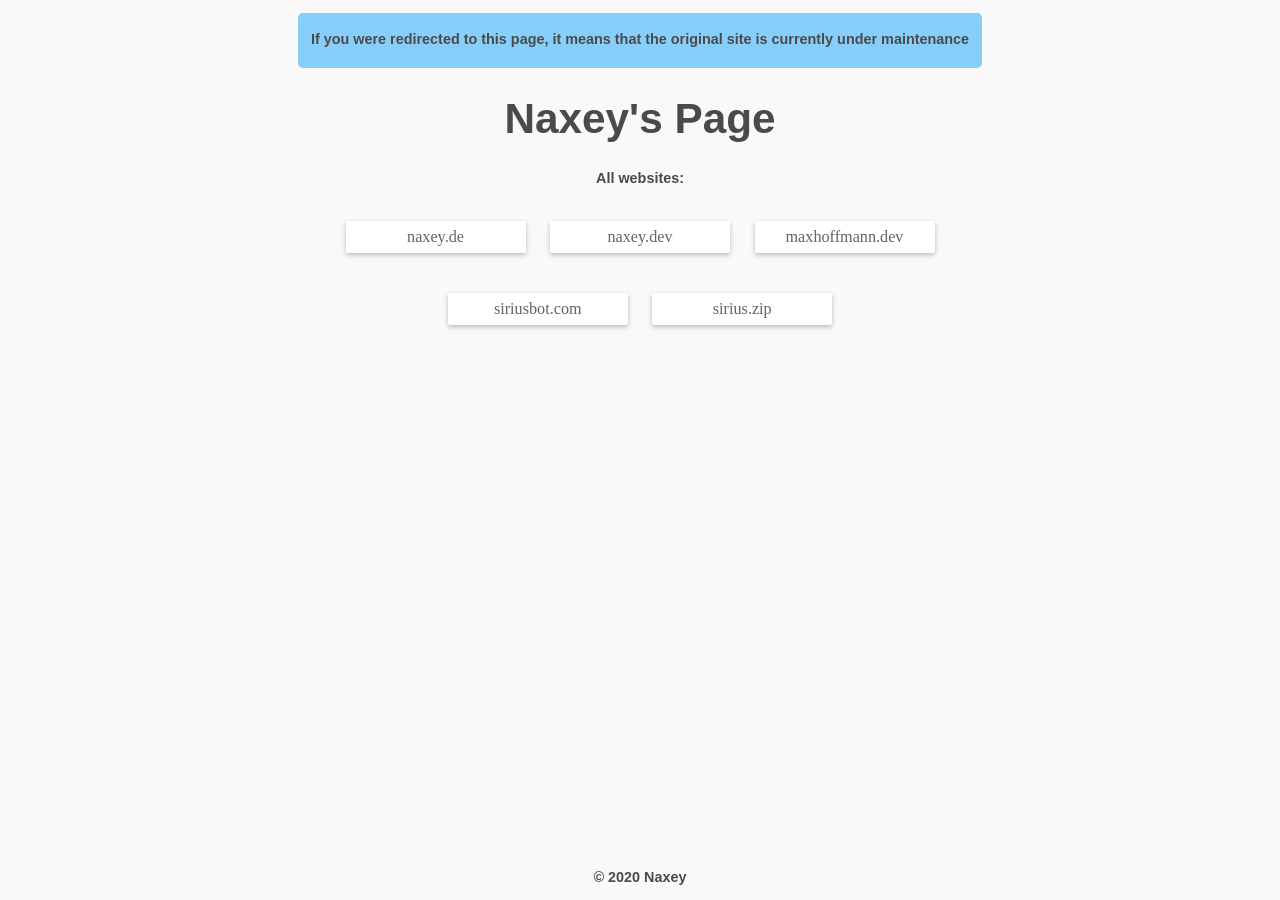
<file: index.html>
<!DOCTYPE html>
<html lang="en">
  <head>
    <meta charset="UTF-8">
    <title>Sirius</title>
    <link rel="stylesheet" href="styles.css">
    <meta name="viewport" content="width=device-width, initial-scale=1.0">
  </head>
  <body>
    <!--explain that if they were redirected to this page that it means the original site is currently under maintenance-->
    <!--also make it styled like a banner-->
    <div class="banner">
      <p align="center">If you were redirected to this page, it means that the original site is currently under maintenance</p>
    </div>

    <!--the title-->
    <div align="center">
      <h1>Naxey's Page</h1>
      <p>All websites:</p>
    </div>

    <!--the buttons that redirect to the other sites-->
    <div align="center">
        <div class="button" onclick="location.href = 'https://naxey.de'">
          <div class="center" fit>naxey.de</div>
        </div>
        <div class="button" onclick="location.href = 'https://naxey.dev'">
          <div class="center" fit>naxey.dev</div>
        </div>
        <div class="button" onclick="location.href = 'https://maxhoffmann.dev'">
          <div class="center" fit>maxhoffmann.dev</div>
        </div>
        <div class="button" onclick="location.href = 'https://siriusbot.com'">
          <div class="center" fit>siriusbot.com</div>
        </div>
        <div class="button" onclick="location.href = 'https://sirius.zip'">
          <div class="center" fit>sirius.zip</div>
        </div>
    </div>
      
      <div class="footer">
        <p>© 2020 <a href="https://naxey.de">Naxey</a></p>
      </div>
  </body>
</html>
</file>
<file: styles.css>
html {
  font-size: 62.5%;
  font-family: serif;
}
body {
  font-size: 1.8rem;
  line-height: 1.618;
  max-width: 38em;
  margin: auto;
  color: #4a4a4a;
  background-color: #f9f9f9;
  padding: 13px;
}
@media (max-width: 684px) {
  body {
    font-size: 1.53rem;
  }
}
@media (max-width: 382px) {
  body {
    font-size: 1.35rem;
  }
}

a {
    color: inherit;
    text-decoration: none;
}

h1, h2, h3, h4, h5, h6, p {
  line-height: 1.1;
  font-family: Verdana, Geneva, sans-serif;
  font-weight: 700;
  overflow-wrap: break-word;
  word-wrap: break-word;
  -ms-word-break: break-all;
  word-break: break-word;
  -ms-hyphens: auto;
  -moz-hyphens: auto;
  -webkit-hyphens: auto;
  hyphens: auto;
}
h1 {
  font-size: 2.35em;
}
h2 {
  font-size: 2em;
}
h3 {
  font-size: 1.75em;
}
h4 {
  font-size: 1.5em;
}
h5 {
  font-size: 1.25em;
}
h6 {
  font-size: 1em;
}
p {
    font-size: 0.8em;
}

/* Button */
.button {
  display: inline-block;
  position: relative;
  width: 180px;
  height: 32px;
  line-height: 32px;
  border-radius: 2px;
  font-size: 0.9em;
  background-color: #fff;
  color: #646464;
  margin: 20px 10px;
  transition: 0.2s;
  transition-delay: 0.2s;
  box-shadow: 0 2px 5px 0 rgba(0, 0, 0, 0.26);
}

.button:active {
  box-shadow: 0 8px 17px 0 rgba(0, 0, 0, 0.2);
  transition-delay: 0s;
}

.footer {
  position: fixed;
  left: 0;
  bottom: 0;
  width: 100%;
  text-align: center;
}

/* Misc */
.button.grey {
  background-color: #eee;
}
.button.blue {
  background-color: #4285f4;
  color: #fff;
}
.button.green {
  background-color: #0f9d58;
  color: #fff;
}
.center {
  text-align: center;
}
.banner {
  text-align: center;
  background-color: lightskyblue;
  padding: 5px;
  border-radius: 5px;
}
</file>
